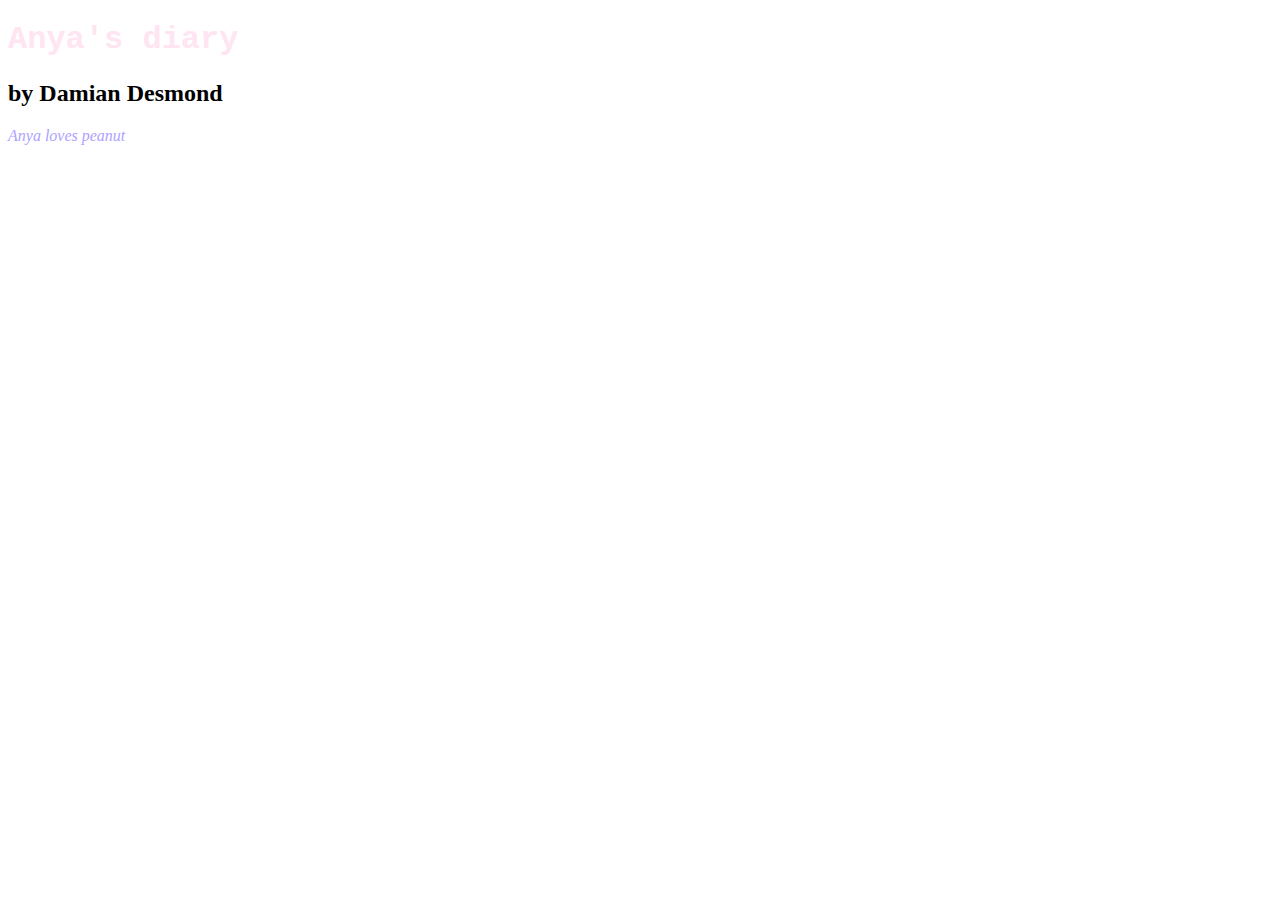
<file: index.html>
<!DOCTYPE html>
<html lang="en">
<head>
    <meta charset="UTF-8">
    <meta http-equiv="X-UA-Compatible" content="IE=edge">
    <meta name="viewport" content="width=device-width, initial-scale=1.0">
    <title>Fantastic Fox</title>
    <link rel = "stylesheet" href = "css/style.css">
</head>
<body>
    <header>
        <h1>Anya's diary</h1>
        <h2> by Damian Desmond</h2>
    </header>

    <p class = "writer"> Anya loves peanut</p>
</body>
</html>
</file>
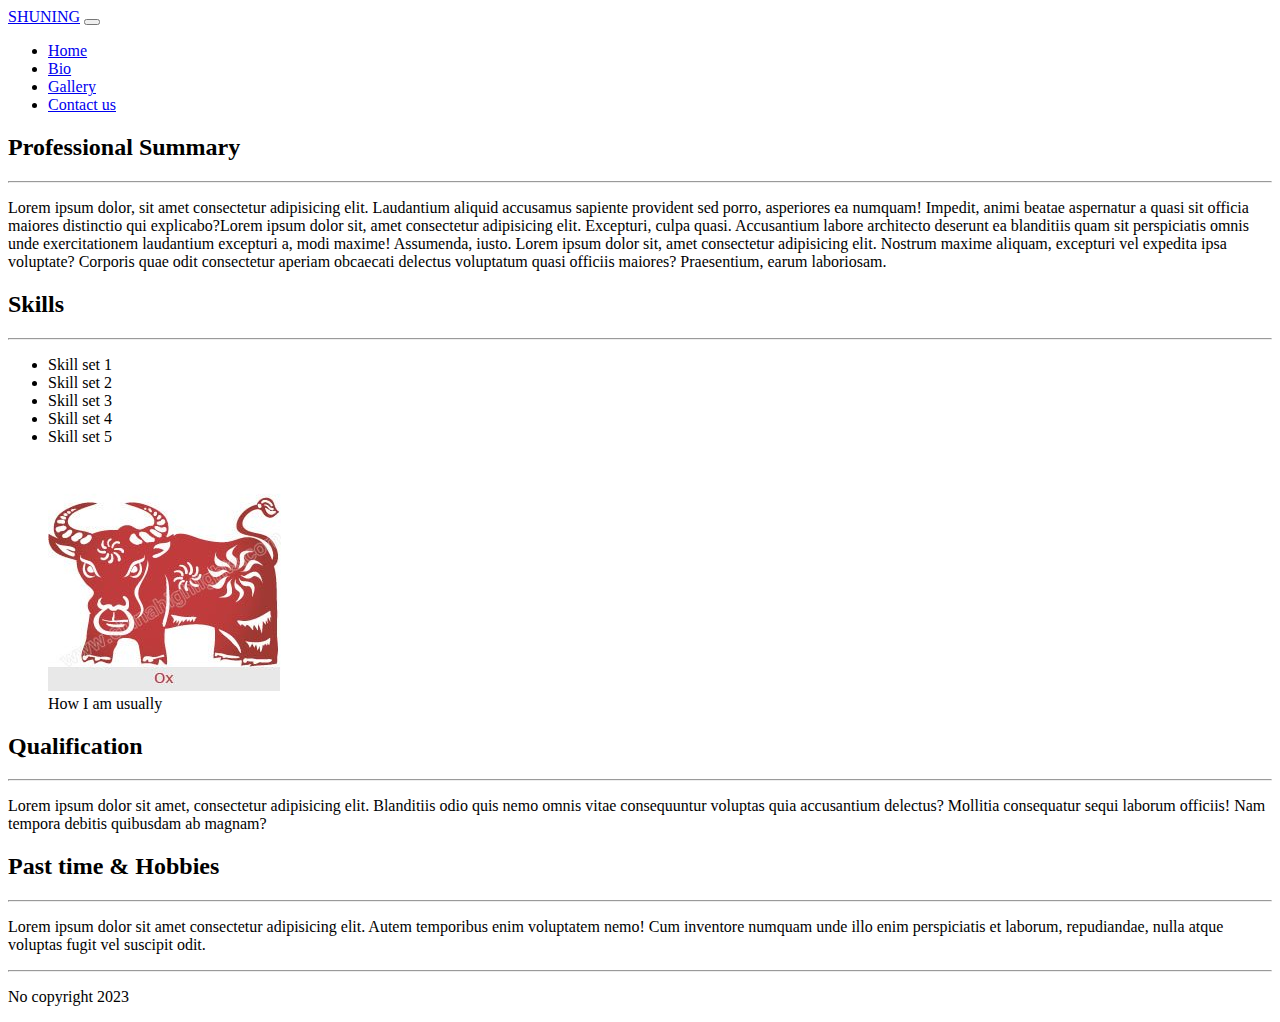
<file: bio.html>
<!DOCTYPE html>
<html lang="en">
<head>
    <meta charset="UTF-8">
    <meta http-equiv="X-UA-Compatible" content="IE=edge">
    <meta name="viewport" content="width=device-width, initial-scale=1.0">
    <link href="https://cdn.jsdelivr.net/npm/bootstrap@5.0.2/dist/css/bootstrap.min.css" rel="stylesheet" integrity="sha384-EVSTQN3/azprG1Anm3QDgpJLIm9Nao0Yz1ztcQTwFspd3yD65VohhpuuCOmLASjC" crossorigin="anonymous">
    <title>Shu Ning's Bio</title>
</head>
<body>
    <div class = "container-fluid">
        <nav class="navbar navbar-expand-lg navbar-light bg-light">
            <div class="container-fluid">
              <a class="navbar-brand" href="#">SHUNING</a>
              <button class="navbar-toggler" type="button" data-bs-toggle="collapse" data-bs-target="#navbarSupportedContent" aria-controls="navbarSupportedContent" aria-expanded="false" aria-label="Toggle navigation">
                <span class="navbar-toggler-icon"></span>
              </button>
              <div class="collapse navbar-collapse" id="navbarSupportedContent">
                <ul class="navbar-nav me-auto mb-2 mb-lg-0">
                  <li class="nav-item">
                    <a class="nav-link active" aria-current="page" href="./home.html">Home</a>
                  </li>
                  <li class="nav-item">
                    <a class="nav-link" href="#">Bio</a>
                  </li>
                  <li class="nav-item">
                    <a class="nav-link" href="./gallery.html">Gallery</a>
                  </li>
                  <li class="nav-item">
                    <a class="nav-link" href="./contact.html">Contact us</a>
                  </li>
                  
                </ul>
              </div>
            </div>
          </nav>
          </div>

        <div class = "container-fluid">
            <h2> Professional Summary</h2>
            <hr>

            <p> Lorem ipsum dolor, sit amet consectetur adipisicing elit. Laudantium aliquid accusamus sapiente provident sed porro, asperiores ea numquam! Impedit, animi beatae aspernatur a quasi sit officia maiores distinctio qui explicabo?Lorem ipsum dolor sit, amet consectetur adipisicing elit. Excepturi, culpa quasi. Accusantium labore architecto deserunt ea blanditiis quam sit perspiciatis omnis unde exercitationem laudantium excepturi a, modi maxime! Assumenda, iusto. Lorem ipsum dolor sit, amet consectetur adipisicing elit. Nostrum maxime aliquam, excepturi vel expedita ipsa voluptate? Corporis quae odit consectetur aperiam obcaecati delectus voluptatum quasi officiis maiores? Praesentium, earum laboriosam.</p>
        </div>

        <div class = "container-fluid">

        <div class = "row">
            <div class = "col">
                <h2> Skills</h2>
                <hr>
                <p> 
                    <ul>
                        <li class = "pt-2">Skill set 1</li>
                        <li class = "pt-2">Skill set 2</li>
                        <li class = "pt-2">Skill set 3</li>
                        <li class = "pt-2">Skill set 4</li>
                        <li class = "pt-2">Skill set 5</li>
                    </ul>
                </p>
            </div>


            <div class = "col">

                <div class = "text-center">
                    <p><figure>
                        <img src="./images/ox.jpg" class="img-fluid, mt-4"/>
                        <figcaption>How I am usually</figcaption>
                        </figure>
                    </p>
                </div>
                
            </div>

        </div>
        </div>

        <div class = "container-fluid">
        <div class = "row">
            <div class = "col">
                <h2>Qualification</h2>
                <hr>

                <p>Lorem ipsum dolor sit amet, consectetur adipisicing elit. Blanditiis odio quis nemo omnis vitae consequuntur voluptas quia accusantium delectus? Mollitia consequatur sequi laborum officiis! Nam tempora debitis quibusdam ab magnam?</p>

            </div>
            <div class = "col">
                <h2> Past time & Hobbies</h2>
                <hr>

                <p>Lorem ipsum dolor sit amet consectetur adipisicing elit. Autem temporibus enim voluptatem nemo! Cum inventore numquam unde illo enim perspiciatis et laborum, repudiandae, nulla atque voluptas fugit vel suscipit odit.</p>
            </div>
                

        </div>
        </div>
    </div>

<div>
    <footer>
        <hr>
        <p class="text-center" >No copyright 2023</p>
    </footer>
</div>





    <script src="https://cdn.jsdelivr.net/npm/bootstrap@5.0.2/dist/js/bootstrap.bundle.min.js" integrity="sha384-MrcW6ZMFYlzcLA8Nl+NtUVF0sA7MsXsP1UyJoMp4YLEuNSfAP+JcXn/tWtIaxVXM" crossorigin="anonymous"></script>
</body>
</html>
</file>
<file: css/style.css>
h1 {
    font-family: 'Courier New', Courier, monospace;
    color: #FFE5F1;
}

.writer{
    font-size: 5;
    font-style: italic;
    color: #ADA2FF;
}

.content{
    font-size: 10;
    font-family: 'Times New Roman', Times, serif;
}
</file>
